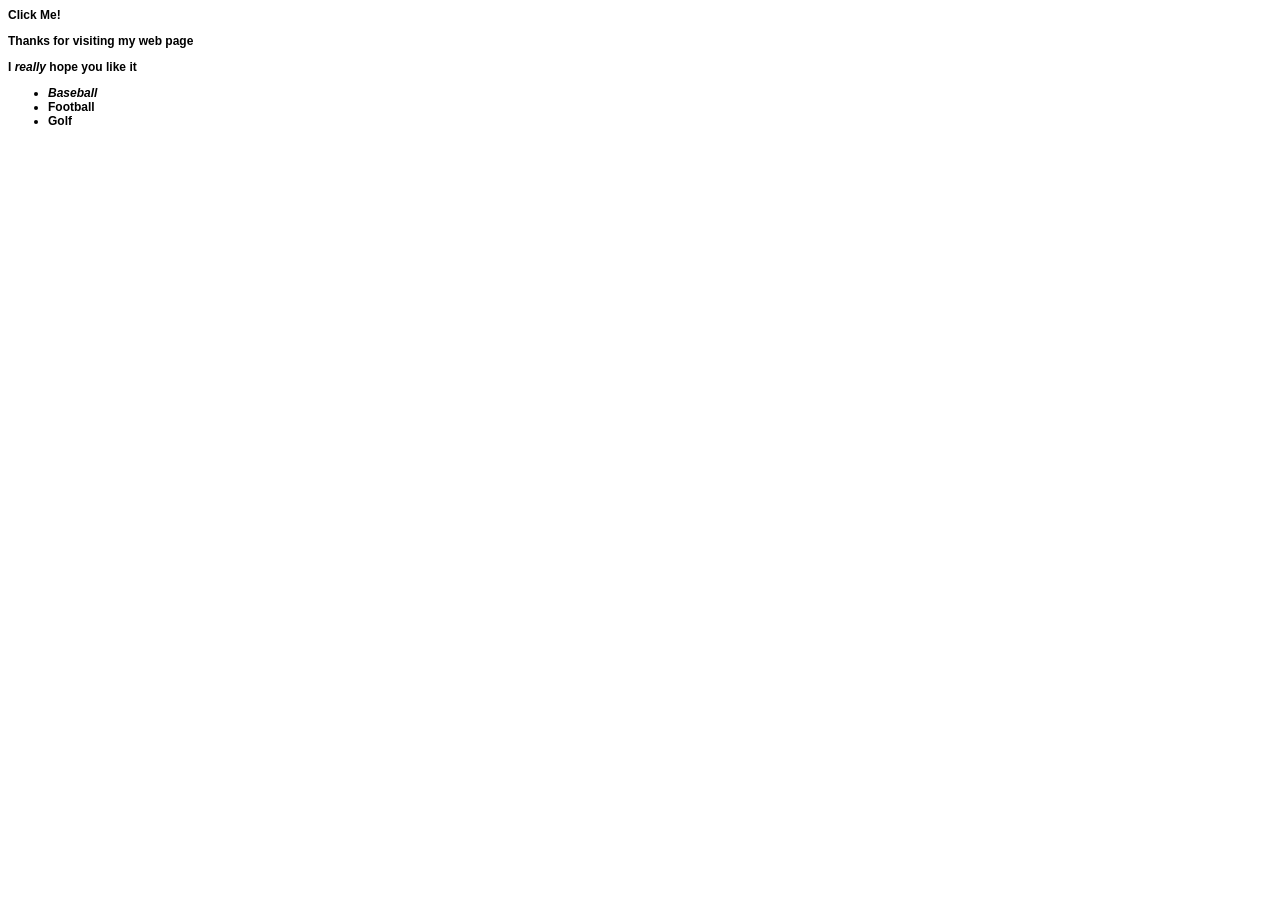
<file: test.html>
<html>
	<head>
		<title>My Awesome Web Page</title>
		<link rel="stylesheet" href="screen.css" type="text/css" />
		<script type="text/javascript" src="jquery.js"></script>
		<script type="text/javascript" charset="utf-8">
			function sayHello()
			{
				$('#foo').text("Hi There!");
			}
		</script>
	</head>
	<body>
		<hi id="foo" onclick="sayHello()">Click Me! </h1>
		<p> Thanks for visiting my web page </p>
		<p> I <em>really</em> hope you like it </p>
		<ul>
			<li class="loud"> Baseball </li>
			<li> Football </li>
			<li> Golf </li>
		</ui>	
	</body>
</html>
</file>
<file: screen.css>
body {
	font-size: 12px;
	font-weight: bold;
	font-family: Arial;
	
}

a{font-style: italic;}
h1 a{font-style: italic;}

.loud {font-style: italic;}
#highlight {background-color: yellow;}
</file>
